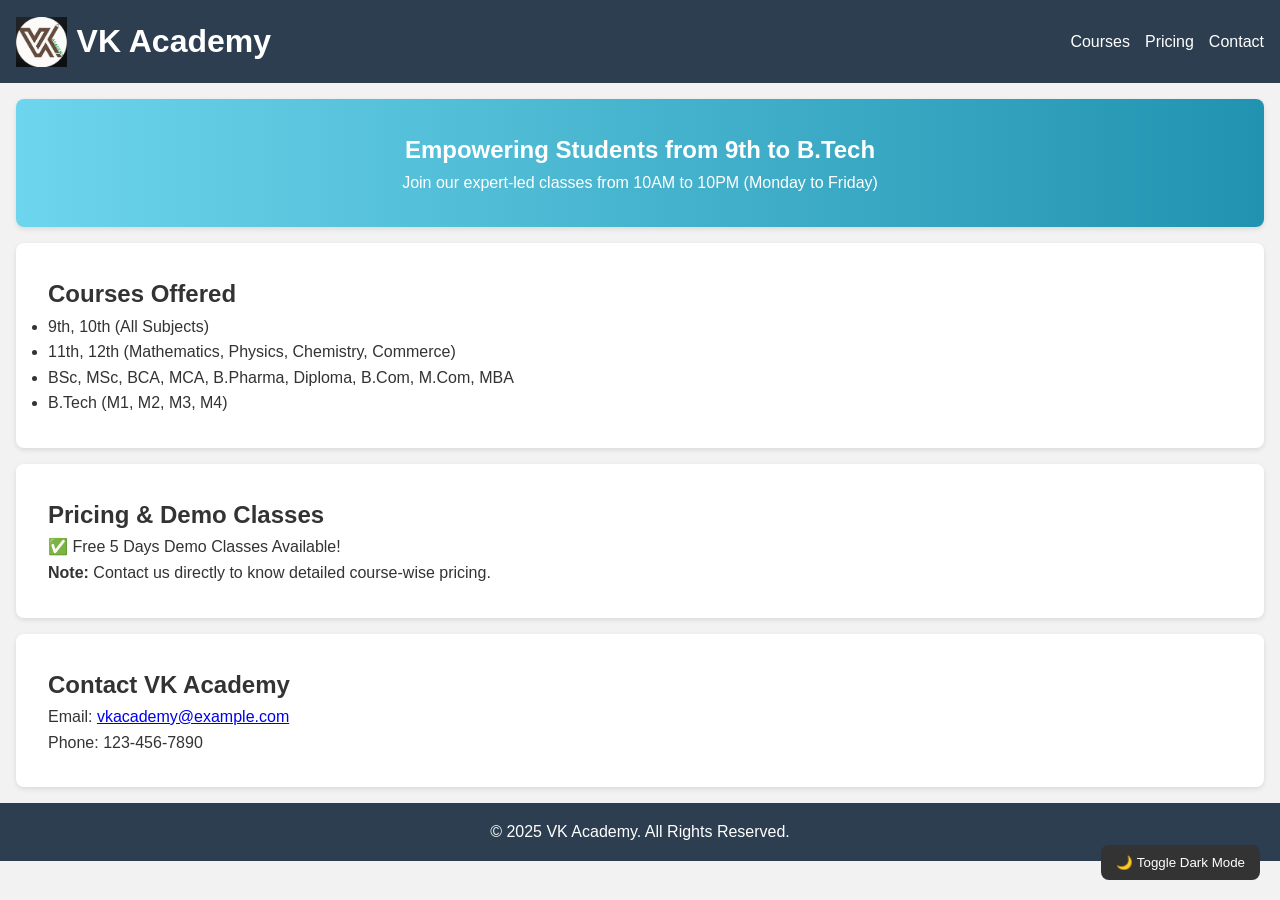
<file: index.html>
<!DOCTYPE html>
<html lang="en">
<head>
    <meta charset="UTF-8">
    <meta name="viewport" content="width=device-width, initial-scale=1.0">
    <title>VK Academy</title>
    <link rel="stylesheet" href="style.css">
</head>
<body>
    <header>
        <div class="logo">
            <img src="vk-logo.jpg" alt="VK Academy Logo">
            <h1>VK Academy</h1>
        </div>
        <nav>
            <ul>
                <li><a href="#courses">Courses</a></li>
                <li><a href="#pricing">Pricing</a></li>
                <li><a href="#contact">Contact</a></li>
            </ul>
        </nav>
    </header>

    <section class="hero">
        <h2>Empowering Students from 9th to B.Tech</h2>
        <p>Join our expert-led classes from 10AM to 10PM (Monday to Friday)</p>
    </section>

    <section id="courses">
        <h2>Courses Offered</h2>
        <ul>
            <li>9th, 10th (All Subjects)</li>
            <li>11th, 12th (Mathematics, Physics, Chemistry, Commerce)</li>
            <li>BSc, MSc, BCA, MCA, B.Pharma, Diploma, B.Com, M.Com, MBA</li>
            <li>B.Tech (M1, M2, M3, M4)</li>
        </ul>
    </section>

    <section id="pricing">
        <h2>Pricing & Demo Classes</h2>
        <p>✅ Free 5 Days Demo Classes Available!</p>
        <p><strong>Note:</strong> Contact us directly to know detailed course-wise pricing.</p>
    </section>

    <section id="contact">
        <h2>Contact VK Academy</h2>
        <p>Email: <a href="mailto:vkacademy@example.com">vkacademy@example.com</a></p>
        <p>Phone: 123-456-7890</p>
    </section>

    <footer>
        <p>&copy; 2025 VK Academy. All Rights Reserved.</p>
    </footer>

    <script src="script.js"></script>
</body>
</html>
</file>
<file: style.css>
* {
    margin: 0;
    padding: 0;
    box-sizing: border-box;
}

body {
    font-family: Arial, sans-serif;
    line-height: 1.6;
    background-color: #f2f2f2;
    color: #333;
}

header {
    background-color: #2c3e50;
    color: white;
    padding: 1rem;
    display: flex;
    justify-content: space-between;
    align-items: center;
    flex-wrap: wrap;
}

.logo {
    display: flex;
    align-items: center;
}

.logo img {
    height: 50px;
    margin-right: 10px;
}

nav ul {
    display: flex;
    list-style: none;
    gap: 15px;
}

nav ul li a {
    color: white;
    text-decoration: none;
}

.hero {
    background: linear-gradient(to right, #6dd5ed, #2193b0);
    padding: 2rem;
    color: white;
    text-align: center;
}

section {
    padding: 2rem;
    background-color: white;
    margin: 1rem;
    border-radius: 8px;
    box-shadow: 0 2px 5px rgba(0,0,0,0.1);
}

footer {
    background-color: #2c3e50;
    color: white;
    text-align: center;
    padding: 1rem;
    margin-top: 1rem;
}

@media (max-width: 600px) {
    nav ul {
        flex-direction: column;
        gap: 10px;
    }

    .logo {
        flex-direction: column;
    }
  /* Dark mode styles */
body.dark-mode {
    background-color: #121212;
    color: #e0e0e0;
}

body.dark-mode header,
body.dark-mode footer,
body.dark-mode nav {
    background-color: #1f1f1f;
}

body.dark-mode section {
    background-color: #1f1f1f;
    color: #e0e0e0;
}

body.dark-mode nav ul li a {
    color: #e0e0e0;
}

}
</file>
